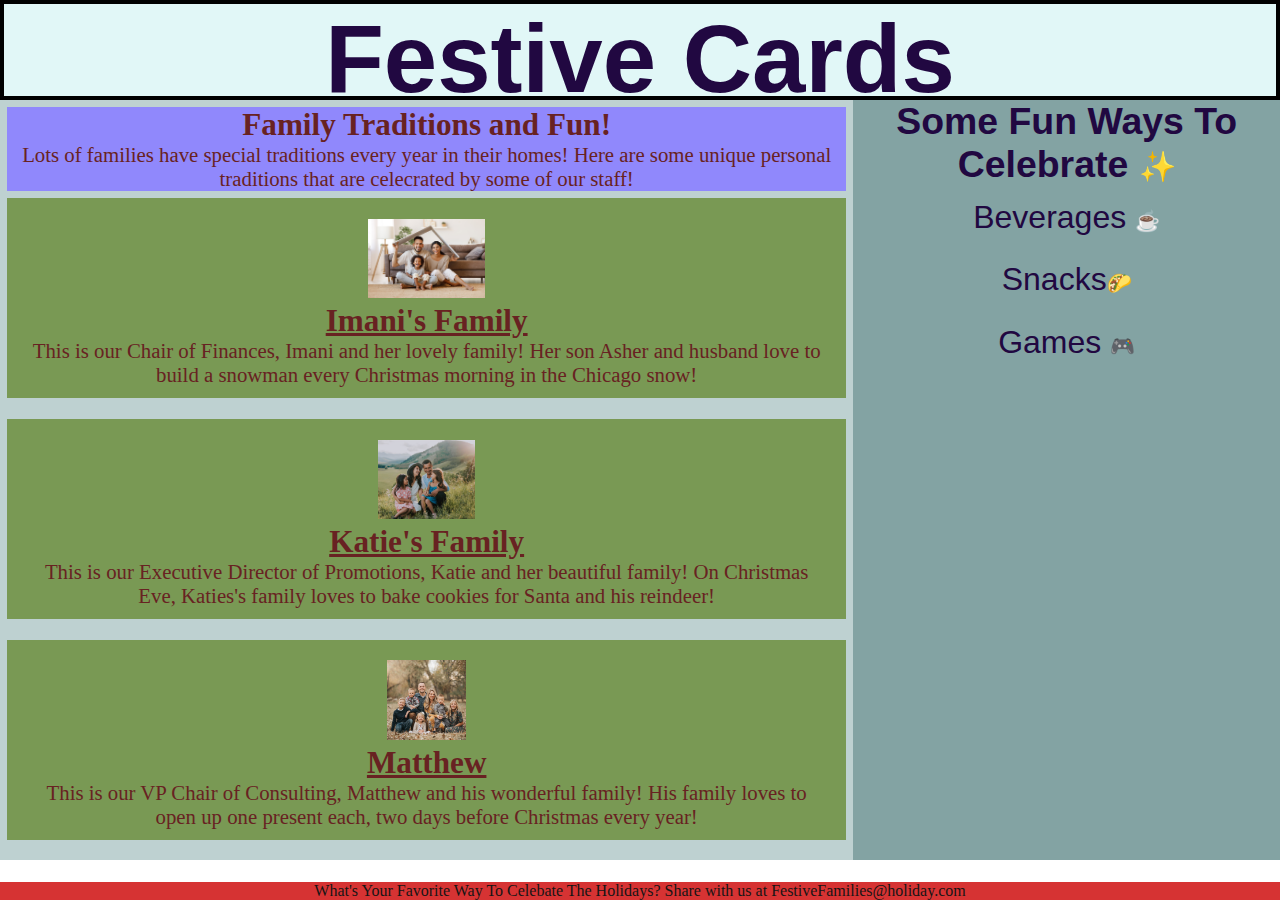
<file: index.html>
<!DOCTYPE html>
<html lang="en">
<head>
    <meta charset="UTF-8">
    <meta http-equiv="X-UA-Compatible" content="IE=edge">
    <meta name="viewport" content="width=device-width, initial-scale=1.0">
    <title>Festive Cards</title>
    <link rel="stylesheet" href="festive.css">
</head>
<body>
    <div class="container">
        <header><h1>Festive Cards</h1></header>
        <main>
            <article>
                <h2>Family Traditions and Fun!</h2>
                <p>Lots of families have special traditions every year in their homes! Here are some unique personal traditions that are celecrated by some of our staff!  </p>
            </article>
                <article class="card">
            
            
                         <img class= "card_pics" src="images/imani.jpg" style= "width:50%; height:50%; object-fit: contain">
            
            
                        <div class="cardContent">
            
                            <u><h2>Imani's Family</h2> 
                            </u>
            
                        <p> This is our Chair of Finances, Imani and her lovely family! 
                             Her son Asher and husband love to build a snowman every Christmas morning in the Chicago snow!
                        </p>
            
                        </div>
            
                    </a>
                </section>
                </article>
            
                <article class="card">
            
                         <img class= "card_pics" src="images/katie.png" style= "width:50%; height:50%; object-fit: contain">
            
                        <div class="cardContent">
            
                        <u><h2>Katie's Family</h2> 
                        </u>
            
                        <p> This is our Executive Director of Promotions, Katie and her beautiful family!
                            On Christmas Eve, Katies's family loves to bake cookies for Santa and his reindeer!
                            </p>
            
                        </div>
            
                    </a>
            
                </article>
            
                <article class="card">
                         <img class= "card_pics" src="images\matthew.jpg" style= "width:50%; height:50%; object-fit: contain">
            
            
                        <div class="cardContent">
            
                            <u><h2>Matthew</h2> 
                            </u>
            
                        <p>This is our VP Chair of Consulting, Matthew and his wonderful family!
                             His family loves to open up one present each, two days before Christmas every year!
                            </p>
            
                        </div>
            
                    </a>
            
                </article>
        </main>
  
        <aside class="right-sidebar">
            <h3>Some Fun Ways To Celebrate
                <span style='font-size:30px;'>&#10024;</span>
            </h3>
            <nav class="holygrail-menu">
                <ul>
                    <li><a href="beverages.html">Beverages <span style='font-size:20px;'>&#9749;</span></a></li>       
                    <li><a href="snacks.html">Snacks<span style='font-size:20px;'>&#127790;</span></a></li>
                    <li><a href="games.html">Games <span style='font-size:20px;'>&#127918;</span></a></li>
                </ul>
            </nav>
        </aside> 
        <footer>What's Your Favorite Way To Celebate The Holidays? Share with us at FestiveFamilies@holiday.com</footer> 
    </div>
</body>
</html>
</file>
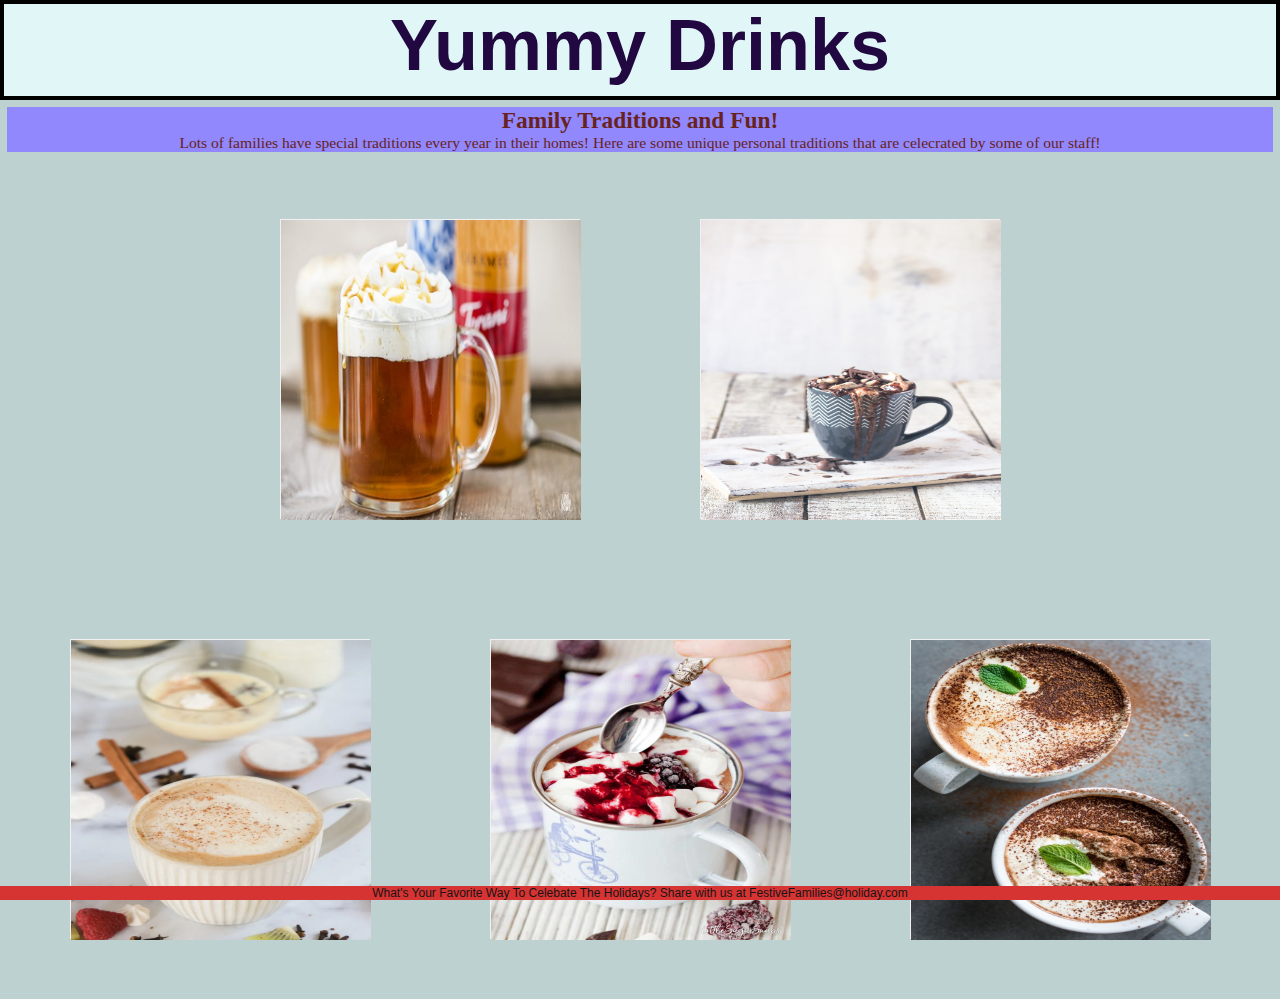
<file: beverages.html>
<!DOCTYPE html>
<html lang="en">
<head>
    <meta charset="UTF-8">
    <meta http-equiv="X-UA-Compatible" content="IE=edge">
    <meta name="viewport" content="width=device-width, initial-scale=1.0">
    <title>Festive Cards</title>
    <link rel="stylesheet" href="bev.css">
    <link rel="stylesheet" href="festive.css">
</head>
<body>
  <div class="container">
      <header><h1>Yummy Drinks</h1></header>
      <main>
        <article>
            <h2>Family Traditions and Fun!</h2>
            <p>Lots of families have special traditions every year in their homes! Here are some unique personal traditions that are celecrated by some of our staff!  </p>
        </article>
        
    <div class= "container">
      <div class="flip-card">
        <div class="flip-card-inner">
          <div class="flip-card-front">
            <img src="images/cider.jpg" alt="Avatar" style="width:300px;height:300px;">
          </div>
          <div class="flip-card-back">
            <h1>Hot Caramel Apple Cider</h1>
            <p>Recipe</p>
    
            <p>Instructions
           <ul>1. Heat apple cider in pan or crock-pot</ul> 
           <ul>2. Ladle into cup (serving sizes will vary)</ul> 
            <ul>3. Add cool whip and drizzle with caramel</ul></p>
            </div>
    </div>
    </div>
    <div class= "container">
        <div class="flip-card">
          <div class="flip-card-inner">
            <div class="flip-card-front">
              <img src="images/mocha.jpg" alt="Avatar" style="width:300px;height:300px;">
            </div>
            <div class="flip-card-back">
              <h1>Spiced Orange Mocha Hot Chocolate</h1>
              <p>Recipe</p>
      
              <p>1. In a saucepan add milk, dark chocolate and espresso.
                <ul>2. On medium , combine ingredients until chocolate is melted.</ul>
               <ul>3. Add the rest of the hot chocolate ingredients and bring to a boil.</ul> 
               <ul>4. Once it begins to boil, reduce the heat to a simmer and cook for about 3-4 minutes until the hot chocolate has thickened.</ul> 
               <ul>5. Take it off the heat</ul> 
                <ul>6. Immediately pour in mugs and add the desired toppings and serve</ul>
              </p>
              </div>
              </div>
      </div>
      </div>

</div>

<div class= "container">
    <div class="flip-card">
      <div class="flip-card-inner">
        <div class="flip-card-front">
          <img src="images/eggnog.jpg" alt="Avatar" style="width:300px;height:300px;">
        </div>
        <div class="flip-card-back">
          <h1>Homemade Egg Nog</h1>
          <p>Recipe</p>
  
          <p>Instructions
           <ul>1. Pour milk and half and half into a saucepan </ul> 
           <ul>2. Separate egg whites and yolks. Add yolks to a bowl. Add sugar. Beat the yolks until pale.</ul> 
           <ul>3. Slice open the vanilla bean and scrape out the seeds.</ul> 
           <ul>4. Use a small ladle to transfer some hot milk to the bowl with the egg yolks. Immediately whisk and repeat</ul> 
           <ul>5. Pour the egg nog into the saucepan and heat to 160F. Take off the heat, add the vanilla bean, and whisk</ul> 
           </p>
          </div>
  </div>
  </div>

  <div class= "container">
    <div class="flip-card">
      <div class="flip-card-inner">
        <div class="flip-card-front">
          <img src="images/berry.jpg" alt="Avatar" style="width:300px;height:300px;">
        </div>
        <div class="flip-card-back">
          <h1>Blackberry Hot Chocolate</h1>
          <p>Recipe</p>
  
          <p>Instructions
           <ul>1. Make the blackberry coulis: cook the blackberries with some powdered sugar and a splash of water until soft, then push through a sieve to remove the seeds</ul>
          <ul>2.Make the hot chocolate by heating the milk until hot then pour over chocolate. Next, add vanilla extract and mix everything in a blender until frothy</ul> 
          </p>
          </div>
          </div>
  </div>
  </div>

  <div class= "container">
    <div class="flip-card">
      <div class="flip-card-inner">
        <div class="flip-card-front">
          <img src="images/veganpepp.jpg" alt="Avatar" style="width:300px;height:300px;">
        </div>
        <div class="flip-card-back">
          <h1> Vegan Peppermint Hot Chocolate</h1>
          <p>Recipe</p>
  
          <p>Instructions
           <ul>1. Heat the almond milk in a saucepan until just simmering.</ul> 
           <ul> 2. Finely chop the chocolate and add to the almond milk along with the peppermint extract. Whisk for 3-4 minutes until completely dissolved and frothy. Pour into mugs and enjoy immediately.</ul>
            <ul>3. Top with whipped cream if desired, or a vegan alternative if you prefer, or drink plain!</ul>
            </p>
          </div>
          </div>
  </div>
  </div>
  <footer>What's Your Favorite Way To Celebate The Holidays? Share with us at FestiveFamilies@holiday.com</footer> 
</body>
</html>
</file>
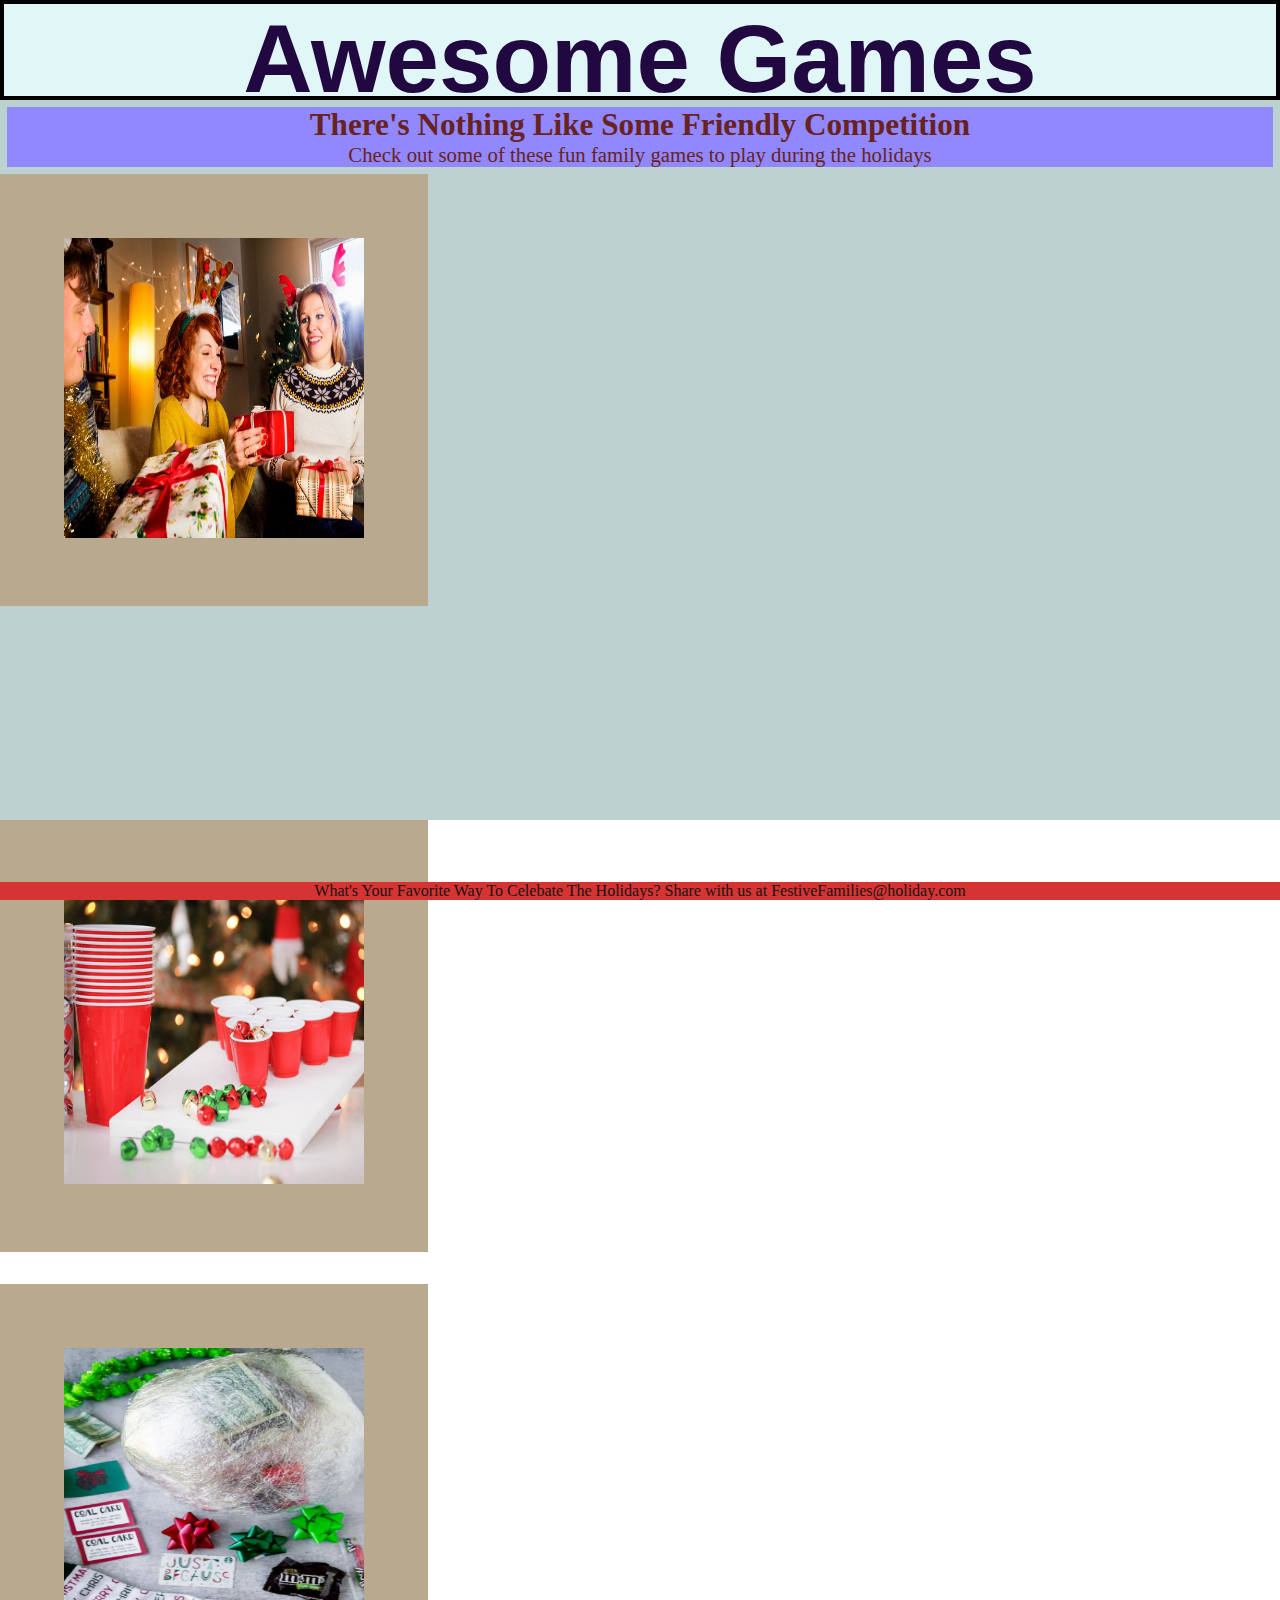
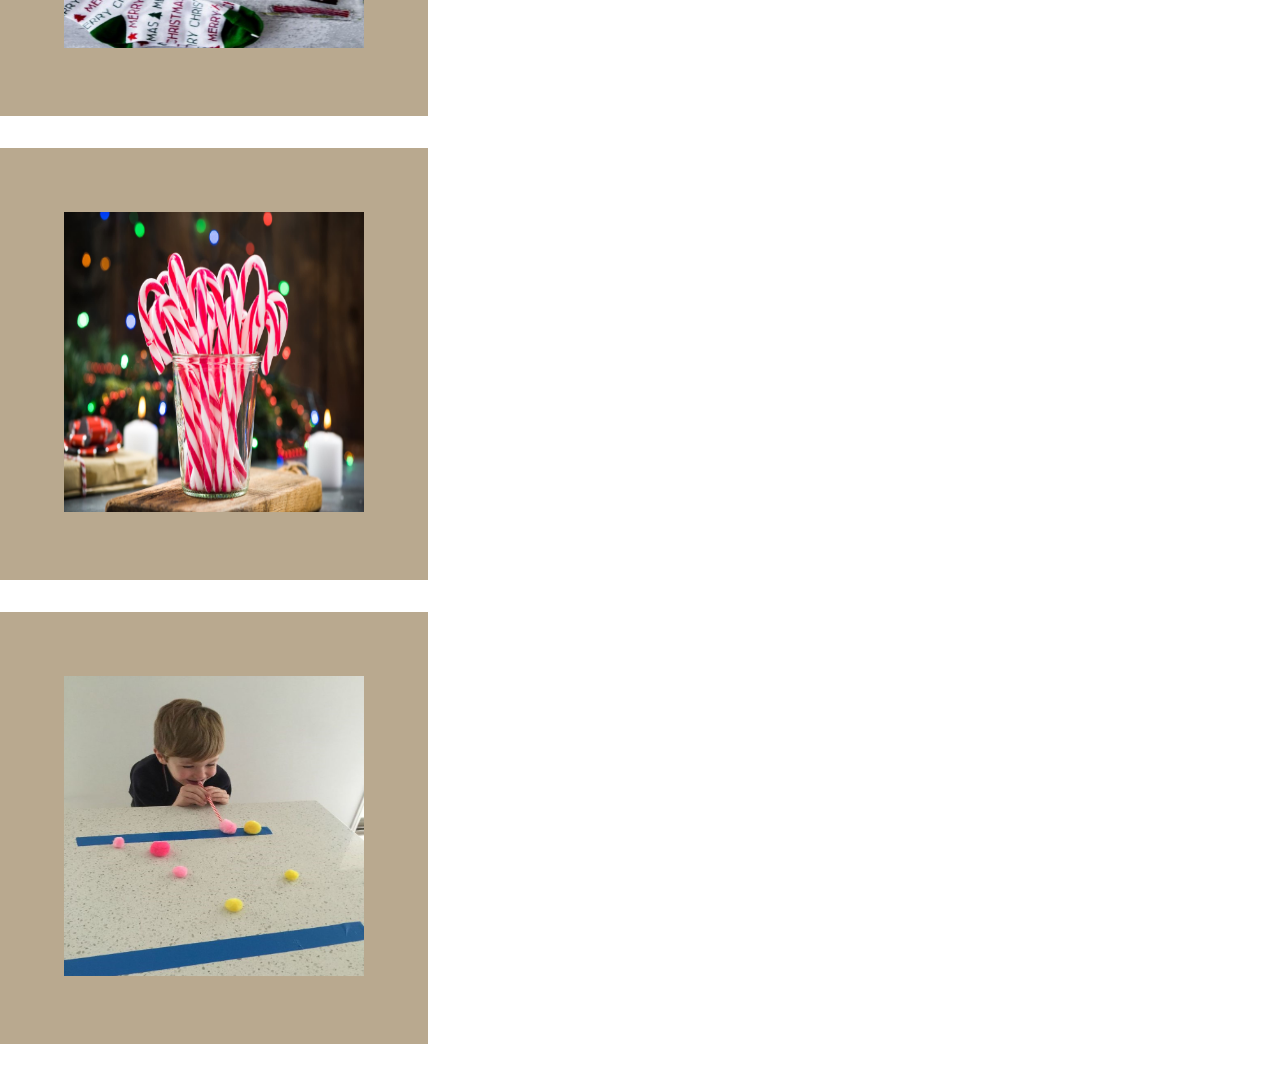
<file: games.html>
<!DOCTYPE html>
<html lang="en">
<head>
    <meta charset="UTF-8">
    <meta http-equiv="X-UA-Compatible" content="IE=edge">
    <meta name="viewport" content="width=device-width, initial-scale=1.0">
    <title>Festive Cards</title>
    <link rel="stylesheet" href="festive.css">
</head>
<body>
  <div class="container">
      <header><h1>Awesome Games</h1></header>
      <main>
        <article>
            <h2>There's Nothing Like Some Friendly Competition</h2>
            <p>Check out some of these fun family games to play during the holidays</p>
        </article>
        
        <div class= "spacing">
      <div class="cards">
          <a href= https://www.elfster.com/content/how-to-play-a-white-elephant-gift-exchange-game/>
            <img src="images/whiteelphant.jpg" alt="toss" style="width:300px;height:300px;">
          </div>
        </div>
    
    </a>
    </div>

    <div class= "spacing">
   
        <div class="cards">
        <a href =https://playgroundparkbench.com/holiday-party-games-jingle-bell-toss/>
              <img src="images/jingletoss.jpg" alt="elephant" style="width:300px;height:300px;">

          
        </div>
        </a>
        
      </div>
      </div>

</div>

<div class= "spacing">
    <div class="cards">
        <a href= https://musthavemom.com/saran-wrap-ball-game-fun-party-game-idea-for-kids-or-adults/>
          <img src="images/saran.jpeg" alt="saran" style="width:300px;height:300px;">
       
    </a>

  </div>
</div>

    <div class= "spacing">
    <div class="cards">
  <a href= https://blog.partydelights.co.uk/how-to-do-a-candy-cane-hunt/>
          <img src="images/candycane.jpeg" alt="candy" style="width:300px;height:300px;">
        </div>
        </div>
    </a>
  </div>
 

  
      <div class= "spacing">
    <div class="cards">
        <a href=https://kidfriendlythingstodo.com/super-fun-kid-friendly-minute-to-win-it-games-with-a-winter-and-christmas-theme/>
          <img src="images/kidplaying.jpg" alt="kid" style="width:300px;height:300px;">
        </div>
         </a>
  
  </div>
</div>
<footer>What's Your Favorite Way To Celebate The Holidays? Share with us at FestiveFamilies@holiday.com</footer> 
</body>
</html>
</file>
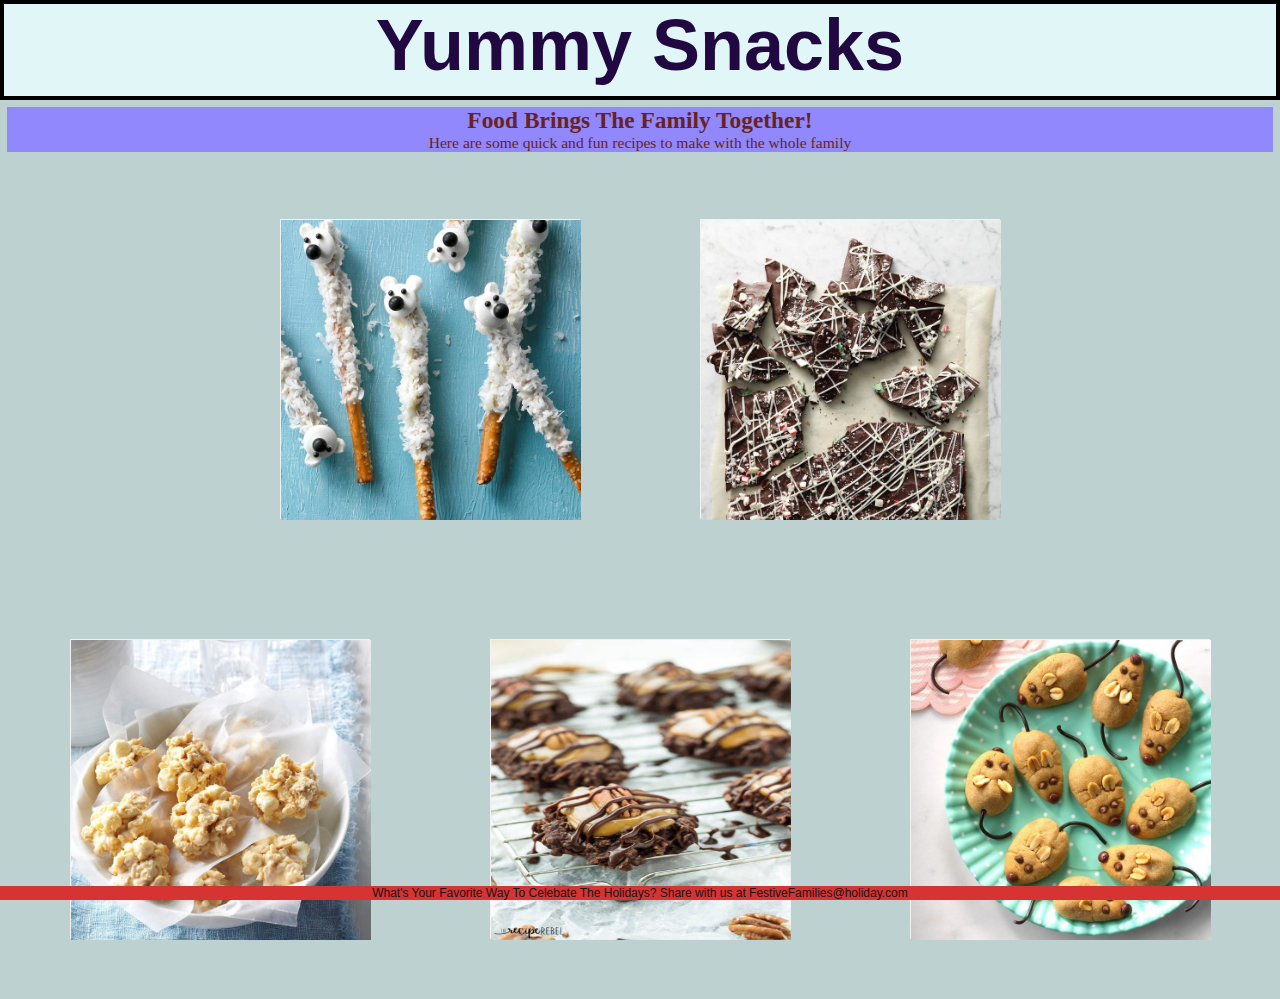
<file: snacks.html>
<!DOCTYPE html>
<html lang="en">
<head>
    <meta charset="UTF-8">
    <meta http-equiv="X-UA-Compatible" content="IE=edge">
    <meta name="viewport" content="width=device-width, initial-scale=1.0">
    <title>Festive Cards</title>
    <link rel="stylesheet" href="bev.css">
    <link rel="stylesheet" href="festive.css">
</head>
<body>
  <div class="container">
      <header><h1>Yummy Snacks</h1></header>
      <main>
        <article>
            <h2>Food Brings The Family Together!</h2>
            <p>Here are some quick and fun recipes to make with the whole family</p>
        </article>
        
    <div class= "container">
      <div class="flip-card">
        <div class="flip-card-inner">
          <div class="flip-card-front">
            <img src="images/pretzel.jpg" alt="Avatar" style="width:300px;height:300px;">
          </div>
          <div class="flip-card-back">
           <u><h1>Pretzel Polar Bears</h1></u> 
            <p> Recipe </p>
    
            <p>Instructions
           <ul>1. Place coconut in a bowl. Pour chocolate into dish. Roll 2/3 of a pretzel chocolate. Place on waxed paper; let sitand repeat. 
             <ul> 2. Sprinkle coated pretzels with coconut, patting to help adhere. </ul>
           <ul> 3. Decorate as desired, using some of the melted chocolate to attach candy coating disks to make faces, halved mini marshmallows or white chips to make ears, and mini chocolate chips, sprinkles and Sixlets to make eyes and noses.</ul> 
           </p>
            </div>
          </a>
    </div>
    </div>
  </a>

    <div class= "container">
        <div class="flip-card">
          <div class="flip-card-inner">
            <div class="flip-card-front">
              <img src="images/oreobark.jpg" alt="Avatar" style="width:300px;height:300px;">
            </div>
            <div class="flip-card-back">
              <u><h1>Oreos and Candy Cane Chocolate Bark</h1></u>
              <p>Recipe</p>
      
              <p>
                <ul>1.Line a 15x10x1-in. baking pan with parchment. In the top of a double boiler or a metal bowl over hot water, melt dark chocolate; stir until smooth. Remove from heat. Stir in cookies; spread over prepared pan.</ul>
                <ul>Microwave white baking chips on high until melted, stirring every 30 seconds. Stir in extract. Drizzle over dark chocolate mixture; sprinkle with crushed candy canes. Cool. Refrigerate until set, about 1 hour.</ul>
               <ul>3. Break into pieces. Store in an airtight container.</ul> 
              </div>
              </div>
      </div>
      </div>

</div>

<div class= "container">
    <div class="flip-card">
      <div class="flip-card-inner">
        <div class="flip-card-front">
          <img src="images/ricekrispy.jpg" alt="Avatar" style="width:300px;height:300px;">
        </div>
        <div class="flip-card-back">
         <u> <h1>Nutty Rice Krispie Cookies</h1></u>
          <p>Recipe</p>
  
          <p>Instructions
           <ul>1. In a large microwave-safe bowl, melt baking chips; stir until smooth. Stir in peanut butter until blended. 
          <ul>Add marshmallows, Rice Krispies and peanuts. Drop by heaping tablespoonfuls onto waxed paper-lined baking sheets. Cool completely. Store in an airtight container.</ul> 
           </p>
          </div>
  </div>
  </div>

  <div class= "container">
    <div class="flip-card">
      <div class="flip-card-inner">
        <div class="flip-card-front">
          <img src="images/turtlecookie.jpg" alt="Avatar" style="width:300px;height:300px;">
        </div>
        <div class="flip-card-back">
         <u> <h1>No Bake Turtle Cookies</h1> </u>
          <p>Recipe</p>
  
          <p>Instructions
           <ul>1. Line 2 baking sheets with wax paper and set aside. </ul>
            <ul>2. In a large pot, combine butter, sugar, cocoa, milk, salt and vanilla. Place over medium-high heat and bring to a boil, whisking often. Boil 1 minute, and then add oats and coconut to the pot and stir until combined.</ul>
           <ul> 3. Drop by tablespoon onto prepared baking sheets and flatten the tops slightly. Allow to cool and set (you can speed this up in the refrigerator or freezer).</ul>
            <ul> 4. Once set, spread each cookie with a spoonful of dulce de leche and top with a pecan half.</ul>
            <ul> 5. Melt together chopped chocolate and milk and stir until smooth. Drizzle over cookies and allow to set at room temperature or in the refrigerator. Store cookies in the refrigerator or freezer.</ul> 
          </p>
          </div>
          </div>
  </div>
  </div>

  <div class= "container">
    <div class="flip-card">
      <div class="flip-card-inner">
        <div class="flip-card-front">
          <img src="images/micecookie.jpg" alt="Avatar" style="width:300px;height:300px;">
        </div>
        <div class="flip-card-back">
         <u><h1> Peanut Butter Christmas Mice</h1></u>
          <p>Recipe</p>
  
          <p>Instructions
           <ul>1. Beat peanut butter, butter and sugars until well blended. Beat in egg and vanilla. In another bowl, whisk together flour and baking soda; gradually beat into peanut butter mixture (dough will be soft). Refrigerate until firm enough to shape, about 1 hour.</ul> 
           <ul> 2. Preheat oven to 350°. Shape dough into 1-in. balls; taper one side to resemble a mouse. Place 2 in. apart on ungreased baking sheets. Add peanuts for ears, M&M's for noses and chocolate chips for eyes..</ul>
            <ul>3. Bake until set, 8-10 minutes. Immediately insert licorice pieces into warm cookies for tails. Remove from pan to wire racks to cool.</ul>
            </p>
          </div>
          </div>
  </div>
  </div>
   <footer>What's Your Favorite Way To Celebate The Holidays? Share with us at FestiveFamilies@holiday.com</footer> 
</body>
</html>
</file>
<file: festive.css>
* {
    box-sizing: border-box;
    padding: 0;
    margin: 0;
}
body {
    color: rgb(22, 21, 21);
    text-align: center;
}
header {
    height: 100px;
    background: #e1f7f7;
    font-size: 150%;
    background-image: url(https://c.tenor.com/h7udV_fxDUoAAAAC/snowing-snow.gif); 
    color: rgb(33, 8, 65);
    font-family: 'Lucida Sans', 'Lucida Sans Regular', 'Lucida Grande', 'Lucida Sans Unicode', Geneva, Verdana, sans-serif;
    font-size: 3em;
    text-align: center;
    border: solid black 4px;
}
main {
    background: #bed1d1;
    text-align: left;
}
footer {
    background: #d63333;
    position: fixed;
    bottom: 0px;
}
.right-sidebar {
    background: #83a3a3;
    color: gainsboro;
}

.holygrail-menu ul {
    list-style-type: none;
    margin: 0;
    padding: 0;
    }
.holygrail-menu a {
    display: block;
    padding: 0.4em 0;
    color: inherit;
    text-decoration: none;
    }
.holygrail-menu a:hover,.holygrail-menu a:focus {
    padding: 0.4em 1em;
    background: hsl(0, 91%, 44%);
    color: white;
    }


.container {
    display: flex;
    flex-direction: column;
}

@media all and (min-width: 768px) {
    .container {
        flex-direction: row;
        flex-wrap: wrap;    
    } 
    header, 
    footer {
        width: 100%;
    }
    main {
        flex: 2;
        order: 2;
        min-height: 80vh;
    }
}
    
    .right-sidebar {
        flex: 1;
        order: 3;
        color: rgb(33, 8, 65);
        font-family: 'Lucida Sans', 'Lucida Sans Regular', 'Lucida Grande', 'Lucida Sans Unicode', Geneva, Verdana, sans-serif;
        font-size: 2em;
        text-align: center;
    }
    footer {
        order: 4;
    }

article{
    background-color: rgb(144, 136, 252);
    grid-column: 1/3;
    grid-row: 3/8;
    margin: 7px;
    color: rgb(104, 34, 34);
    font-family: Times, "Times New Roman";
    font-size: 1.3em;
    text-align: center;
}
.card {
    background: rgb(121, 153, 84);
    margin-bottom: 1em;
    text-align: center;
    height: 200px;
    padding: 1em;
}
.card_pics{
    height: 50px;
    width: 50px;
  justify-content: right;
}
.cardContent {
    justify-content: right;
    text-align: center;
    font-weight: normal;
  }

  .holder { 
    text-align: right;
   }

   .cards {
    background: rgb(185, 169, 143);
    margin-bottom: 2em;
    text-align: center;
    padding:4em;
    
  }
  
.spacing{
    display:flex;
    flex-direction: row;
    flex-wrap: wrap-reverse;
}
</file>
<file: bev.css>
header {
  height: 100px;
  background: #e1f7f7;
  font-size: 150%;
  background-image: url(https://c.tenor.com/h7udV_fxDUoAAAAC/snowing-snow.gif); 
  color: rgb(33, 8, 65);
  font-family: 'Lucida Sans', 'Lucida Sans Regular', 'Lucida Grande', 'Lucida Sans Unicode', Geneva, Verdana, sans-serif;
  font-size: 5em;
  text-align: center;
  border: solid black 4px;
}
.flip-card {
    background-color: transparent;
    width: 300px;
    height: 300px;
    border: 1px solid #f1f1f1;
    perspective: 1000px;
    display: inline-block;
    margin: 5em;
  }
  
  .flip-card-inner {
    position: relative;
    width: 100%;
    height: 100%;
    text-align: center;
    transition: transform 0.8s;
    transform-style: preserve-3d;
    
  }
  
  .flip-card:hover .flip-card-inner {
    transform: rotateY(180deg);
  }
  
  .flip-card-front, .flip-card-back {
    position: absolute;
    width: 100%;
    height: 100%;
    -webkit-backface-visibility: hidden; 
    backface-visibility: hidden;
  }
  
  .flip-card-front {
    background-color: #bbb;
    color: black;
  }
  
  .flip-card-back {
    background-color: rgb(255, 56, 30);
    color: white;
    transform: rotateY(180deg);
  }
  
  .container{
    display:flex;
    flex-direction: row;
    flex-wrap: wrap-reverse;
    font-family: 'Lucida Sans', 'Lucida Sans Regular', 'Lucida Grande', 'Lucida Sans Unicode', Geneva, Verdana, sans-serif;
    font-size: 12px;
    text-align: center;
    place-content: center;
  }
  @media all and (min-width: 768px) {
    .container {
        flex-direction: row;
        flex-wrap: wrap;    
        flex: 0 1 calc(25% - 1em);
    } 

    header, 
    footer {
        width: 100%;
    }
    main {
        flex: 2;
        order: 2;
        min-height: 80vh;
    }
}
</file>
